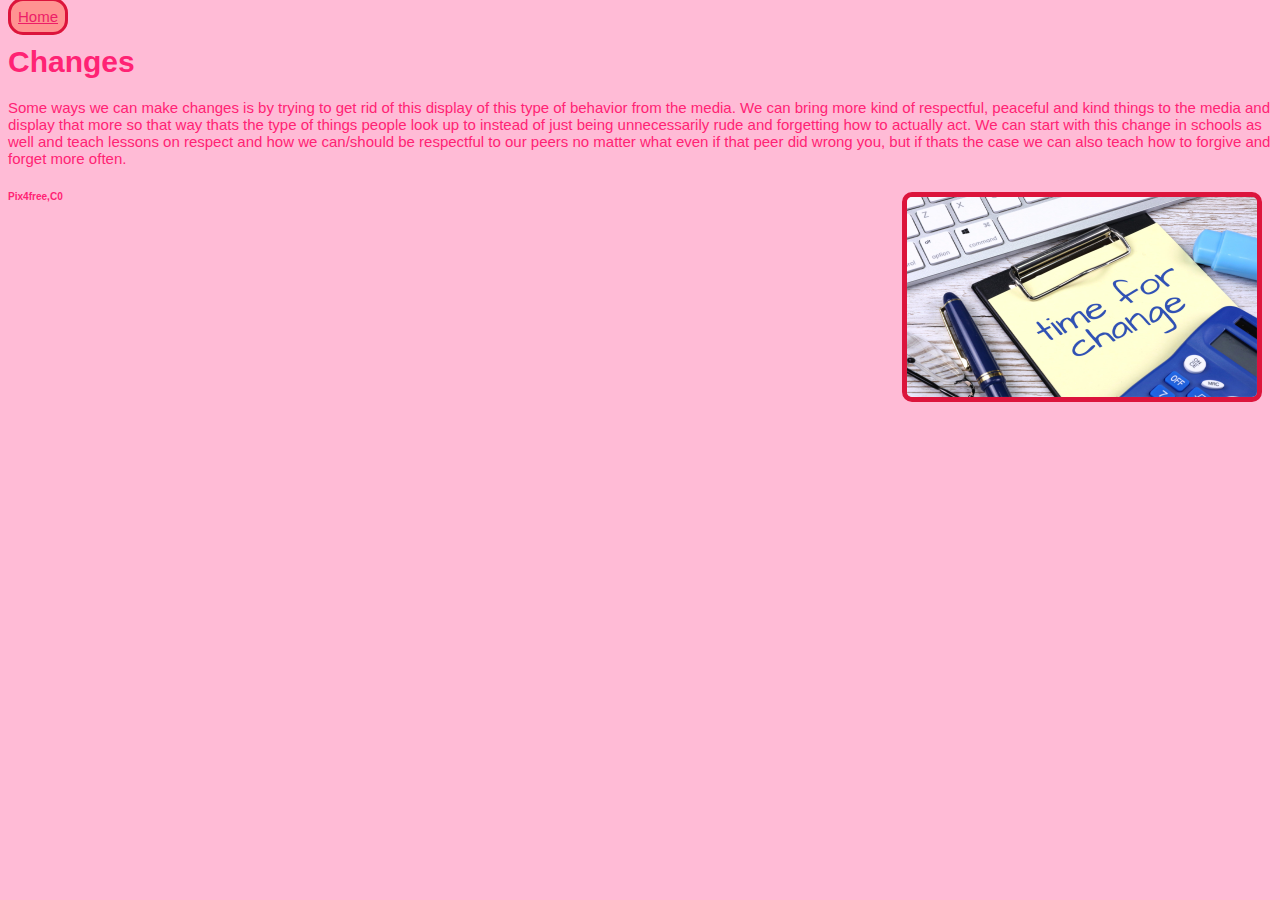
<file: index.html>
<!DOCTYPE html>
<html>
  <head>
    <link rel="stylesheet" href="style.css">
  </head>
  <body>
    <a href="home.html">Home </a>
    <h1> Changes </h1>
    <p> Some ways we can make changes is by trying to get rid of this display of this type of behavior from the media. We can bring more kind of respectful, peaceful and kind things
      to the media and display that more so that way thats the type of things people look up to instead of just being unnecessarily rude and forgetting how to actually act. 
      We can start with this change in schools as well and teach lessons on respect and how we can/should be respectful to our peers no matter what even if that peer did wrong you, 
      but if thats the case we can also teach how to forgive and forget more often. </p>

    <img class="time-for-change.jpg" src="time-for-change.jpg" alt="change">
    <h6> Pix4free,C0 </h6>
      
  </body>

</html>
</file>
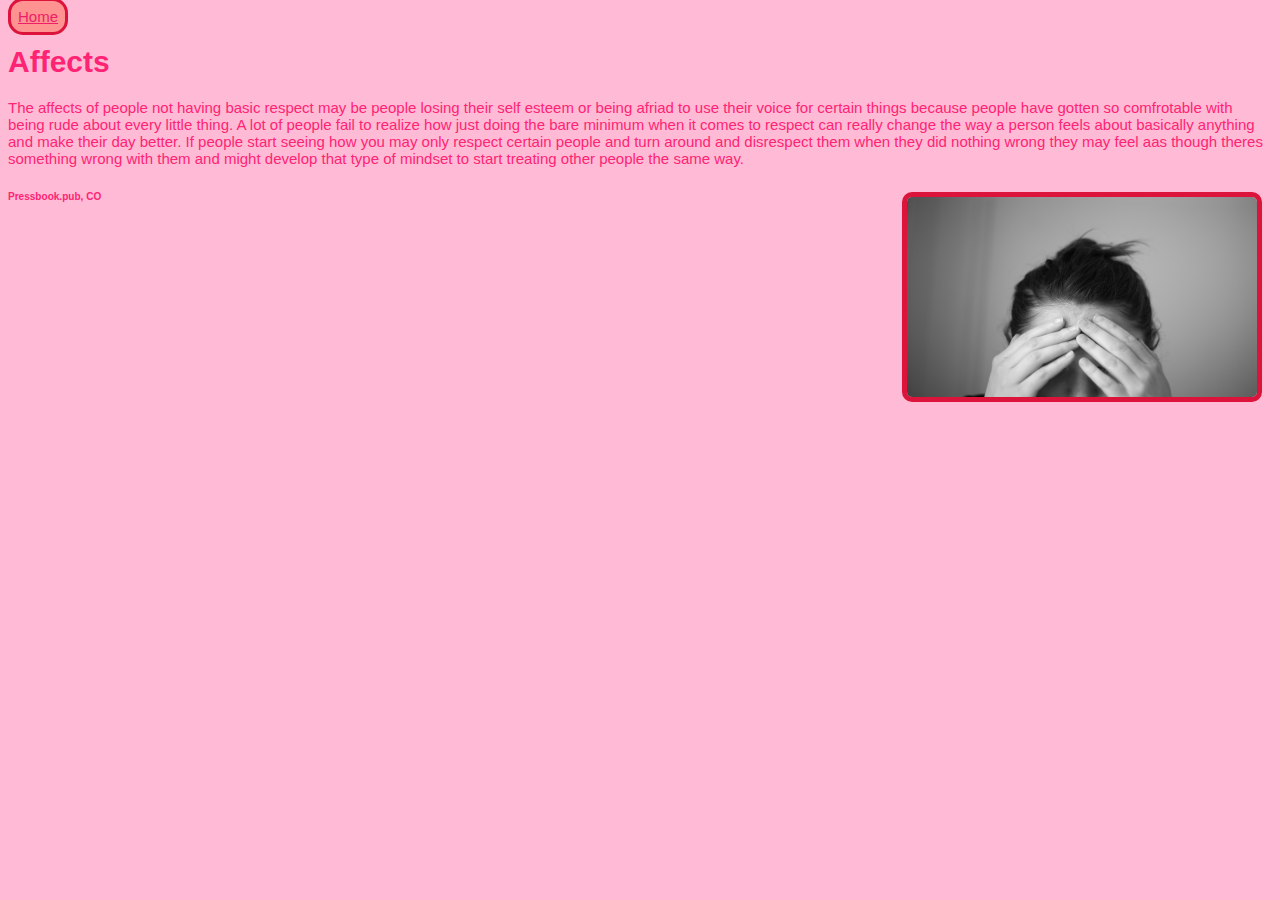
<file: affects.html>
<!DOCTYPE html>
<html>
  <head>
    <link rel="stylesheet" href="style.css">
  </head>
  <body>
    <a href="home.html">Home</a>
    <h1> Affects </h1>
    <p> The affects of people not having basic respect may be people losing their self esteem or being afriad to use their voice for certain things because people have gotten so 
      comfrotable with being rude about every little thing. A lot of people fail to realize how just doing the bare minimum when it comes to respect can really change the way a 
      person feels about basically anything and make their day better. If people start seeing how you may only respect certain people and turn around and disrespect them when they 
      did nothing wrong they may feel aas though theres something wrong with them and might develop that type of mindset to start treating other people the same way. </p>
    <img class="sad.jpg" src="sad.jpg" alt="respect">
    <h6>Pressbook.pub, CO</h6>
  </body>
</html>
</file>
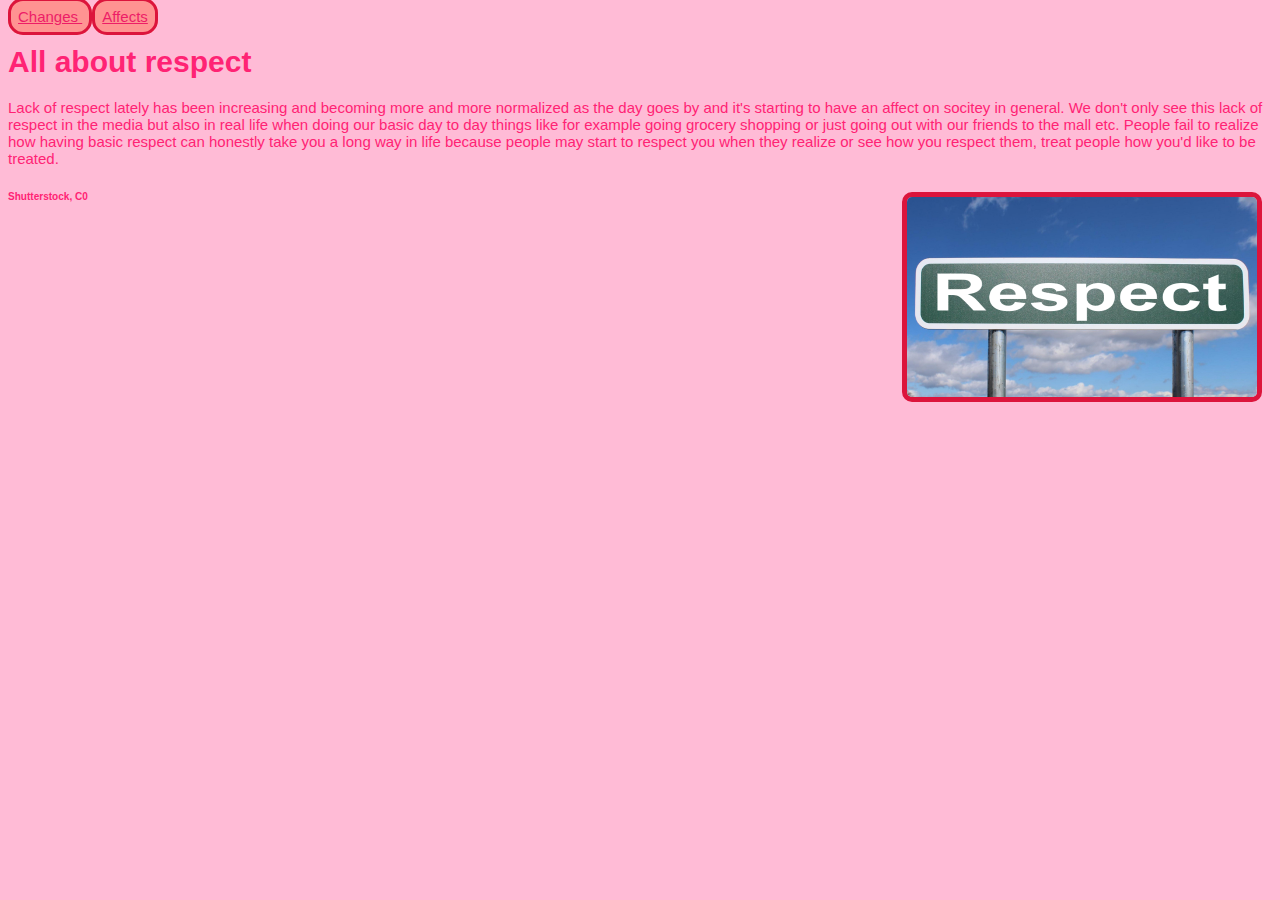
<file: home.html>
<!DOCTYPE html>
<html>
  <head>
    <link rel="stylesheet" href="style.css">
  </head>
  <body>
    <a href="index.html"> Changes </a>
    <a href="affects.html"> Affects </a>
    <h1> All about respect </h1>
    <p> Lack of respect lately has been increasing and becoming more and more normalized as the day goes by and it's starting to have an affect on socitey in general.
      We don't only see this lack of respect in the media but also in real life when doing our basic day to day things like for example going grocery shopping or just going out with
      our friends to the mall etc. People fail to realize how having basic respect can honestly take you a long way in life because people may start to respect you when they realize
      or see how you respect them, treat people how you'd like to be treated.</p>
    <img class="respect.jpg" src="respect.jpg" alt="respect">
    <h6> Shutterstock, C0 </h6>
  </body>
</html>
</file>
<file: style.css>
Body {
  color: #ff2374;
  font-family:sans-serif;
  font-size: 15px;
  background-color: #ffbbd6;
}

a {
  color: #ed1d67;
  font-family:sans-serif;
  border-style: solid;
  border-radius:15px;
  padding:7px;
  border-color:#dc143c;
  background-color:#ff9392;
}

a: link{
  color: #ff637f;
  text-decoration:underline;
  font-size: 20px;
}

a: visited {
  color: #ffc0cb;
}

a : hover{
  color: #afeeee;
  text-decoration-style: wavy;
}

a : active{
  color: aquamarine;
}

img{
  border-style:groove;
  border-color:#dc143c;
  border-radius: 20px;
  float:right;
  width: 350px;
  margin: 50px;
  border-width: 5px;
  border-style: solid;
  border-radius: 10px;
  height:200px;
  margin: 10px;
}
</file>
